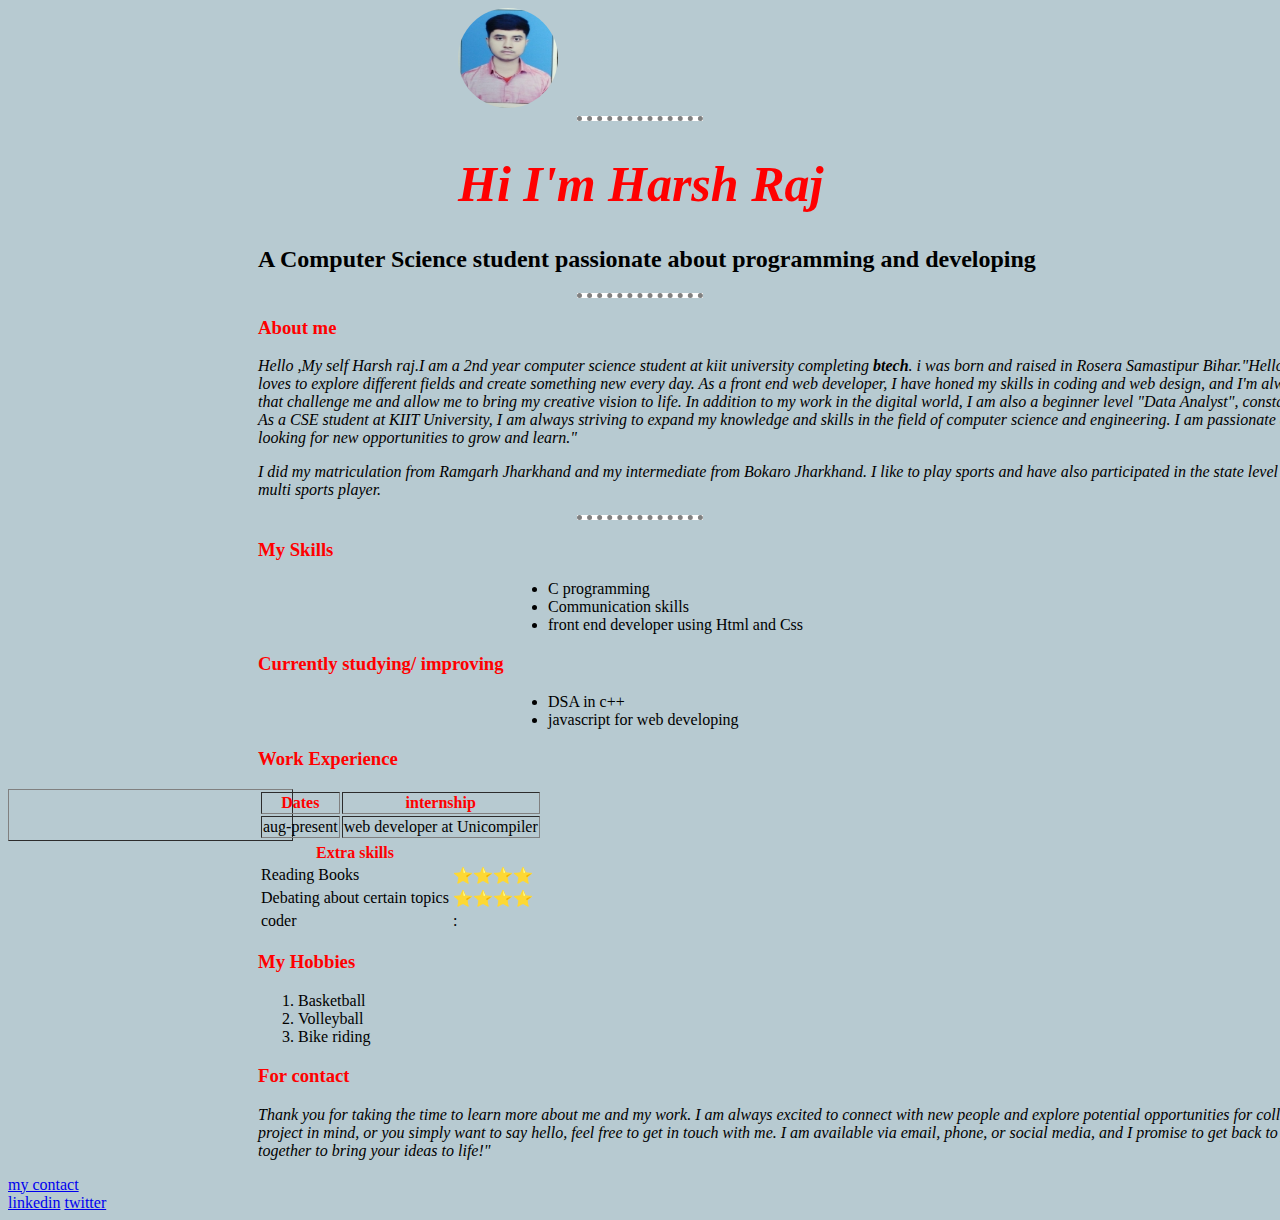
<file: index.html>
<html>

<head>
    <meta charset="utf-8">
    <title>Harsh's personal site</title>
    <link rel="stylesheet" href="css/style.css">
    <link rel="icon" href="favicon.ico">
</head>

<body>

    <img src="harshpic 2.jpg" alt="harshpic 2-img" height="150px" width="150px" >
    
    
    <hr size="3" noshade>
    <h1><em>Hi I'm Harsh Raj</em></h1>
    <h2>A Computer Science student passionate about programming and developing</h2>
    <hr size="3" noshade>
    
    <h3>About me</h3>
    <p><em>  Hello ,My self Harsh raj.I am a  2nd year computer science student at kiit university completing<strong> btech</strong>. i was born and raised in Rosera Samastipur Bihar."Hello, I am a multifaceted individual who loves to explore different fields and create something new every day. As a front end web developer, I have honed my skills in coding and web design, and I'm always on the lookout for new projects that challenge me and allow me to bring my creative vision to life. In addition to my work in the digital world, I am also a beginner level "Data Analyst", constantly trying To learn various things. As a CSE student at KIIT University, I am always striving to expand my knowledge and skills in the field of computer science and engineering. I am passionate about what I do, and I am always looking for new opportunities to grow and learn."
    </em></p>
    <p><em>I did my matriculation from Ramgarh Jharkhand and my intermediate from Bokaro Jharkhand.
        I like to play sports and have also participated in the state level basketball tournament. I am also a multi sports player.   </em></p>
    <hr size="3" non shade>
    <h3>My Skills</h3>
    <ul>
        <li>C programming</li>
        <li> Communication skills</li>
        <li>front end developer using Html and Css</li>
    </ul>
    <h3>Currently studying/ improving</h3>
    <ul>
        <li> DSA in c++</li>
        <li>javascript for web developing</li>
    </ul>
    
    <h3> Work Experience </h3>
    <table border="1">
        <thead>
            <tr>
                <th>Dates</th>
                <th>internship</th>
            </tr>
        </thead>
        
        <tr>
           <td>aug-present</td>
           <td>web developer at Unicompiler</td>
        </tr>
        
        
    </table>
    <table cell spacing="20">
        <thead>
        <tr>
            <th> Extra skills</th>
        </tr>
        </thead>
        <tr>
            <td>Reading Books</td>
            <td><span style='font size :100px;'&#11088;>&#11088;&#11088;&#11088;&#11088;</span></td>
        </tr>
        <tr>
            <td>Debating about certain topics</td>
            <td><span style='font size :100px;'&#11088;>&#11088;&#11088;&#11088;&#11088;</span></td>
        <tr>
            <td>coder </td>
            <td>:</td>
        </tr>

        </tr>
    </table>
    <h3>My Hobbies</h3>
    <ol>
        <li>Basketball</li>
        <li>Volleyball</li>
        <li>Bike riding</li>
    </ol>
    <h3>For contact</h3>
    <p><em>Thank you for taking the time to learn more about me and my work. I am always excited to connect with new people and explore potential opportunities for collaboration. Whether you have a project in mind, or you simply want to say hello, feel free to get in touch with me. I am available via email, phone, or social media, and I promise to get back to you as soon as possible. Let's work together to bring your ideas to life!"</em></p>
    <a href="contact.html">my contact</a>
    <div class="bottom-container">
        <a class="footer-link" href="https://www.linkedin.com/in/harsh-raj-b0b020252/">linkedin</a>
        <a class="footer-link" href="https://twitter.com/i/flow/login?redirect_after_login=%2FHarshraj0919">twitter</a>
        
    </div>
</body>

</html>
</file>
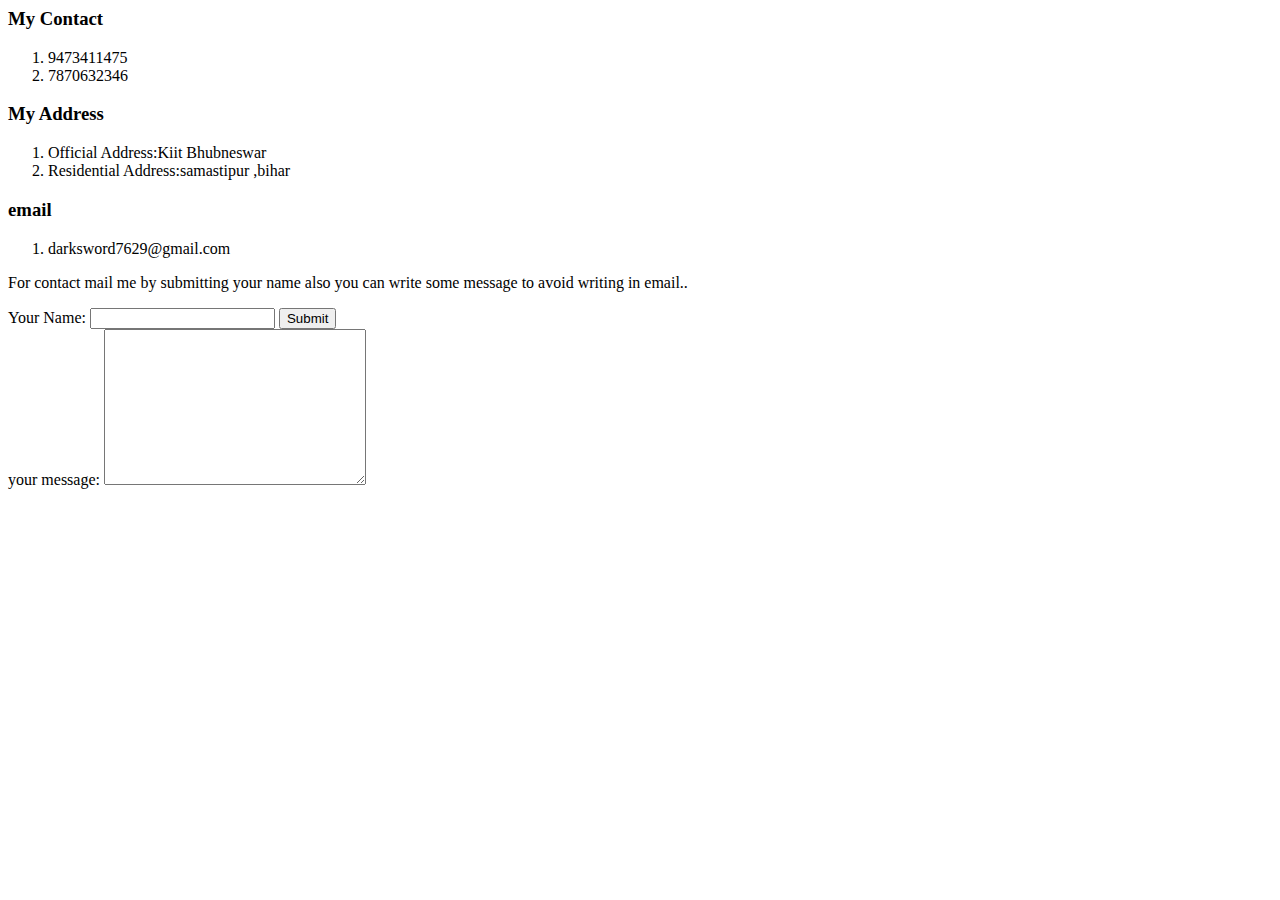
<file: contact.html>
<html>
    <head>
        <title> My Contact</title>
    </head>
    <body>
        <h3> My Contact</h3>
        <ol>
            <li>9473411475</li>
            <li>7870632346</li>
        </ol>
        <h3>My Address</h3>
        <ol>
            <li> Official Address:Kiit Bhubneswar</li>
            <li>Residential Address:samastipur ,bihar</li>
        </ol>
        <h3>email</h3>
        <ol>
            <li>darksword7629@gmail.com</li>
        </ol>
        <p>For contact mail me by submitting your name also you can write some message to avoid writing in email.. </p>
        <form action="mailto:darksword7629@gmail.com" method="post" enctype="text/plain">
            <label>Your Name:</label>
            <input type="text" name="your name" value="">
            <input type="submit" name=""><br>
            <label>your message:</label>
            <textarea name="your message" rows="10" cols="30"></textarea>

        </form>
    </body>
</html>
</file>
<file: css/style.css>
body {
    background-color:rgb(183, 202, 209); 
  }
 img{
   position:relative;
   left:450px; 
    border-radius: 50%; 
    width: 100px;
    height: 100px;

 }
 h1{
    color:red;
    font-size: 50px;
    position:relative;
    left:450px;
 }
 h2{
   position:relative;
   left:250px;
}
p{
   position:relative;
   left:250px;
}
 h3{
    color:red;
    position:relative;
    left:250px;
 }
 
 ul{
   position:relative;
    left:250px;
    margin: 0 auto 0 auto;
 }
 thead{
   position:relative;
   left:250px;
 }
 td{
   position:relative;
   left:250px;
 }
th{
   color:red;
}

 hr{
     background-color:white;
     border-style:dotted none none;
     border-color:gray;
     border-width:5px;
     height:0px;
     width:10%;
 }
 li{
   position:relative;
   left:250px;
 }
 a href{
   position:relative;
   left:250px;
 
  }
</file>
